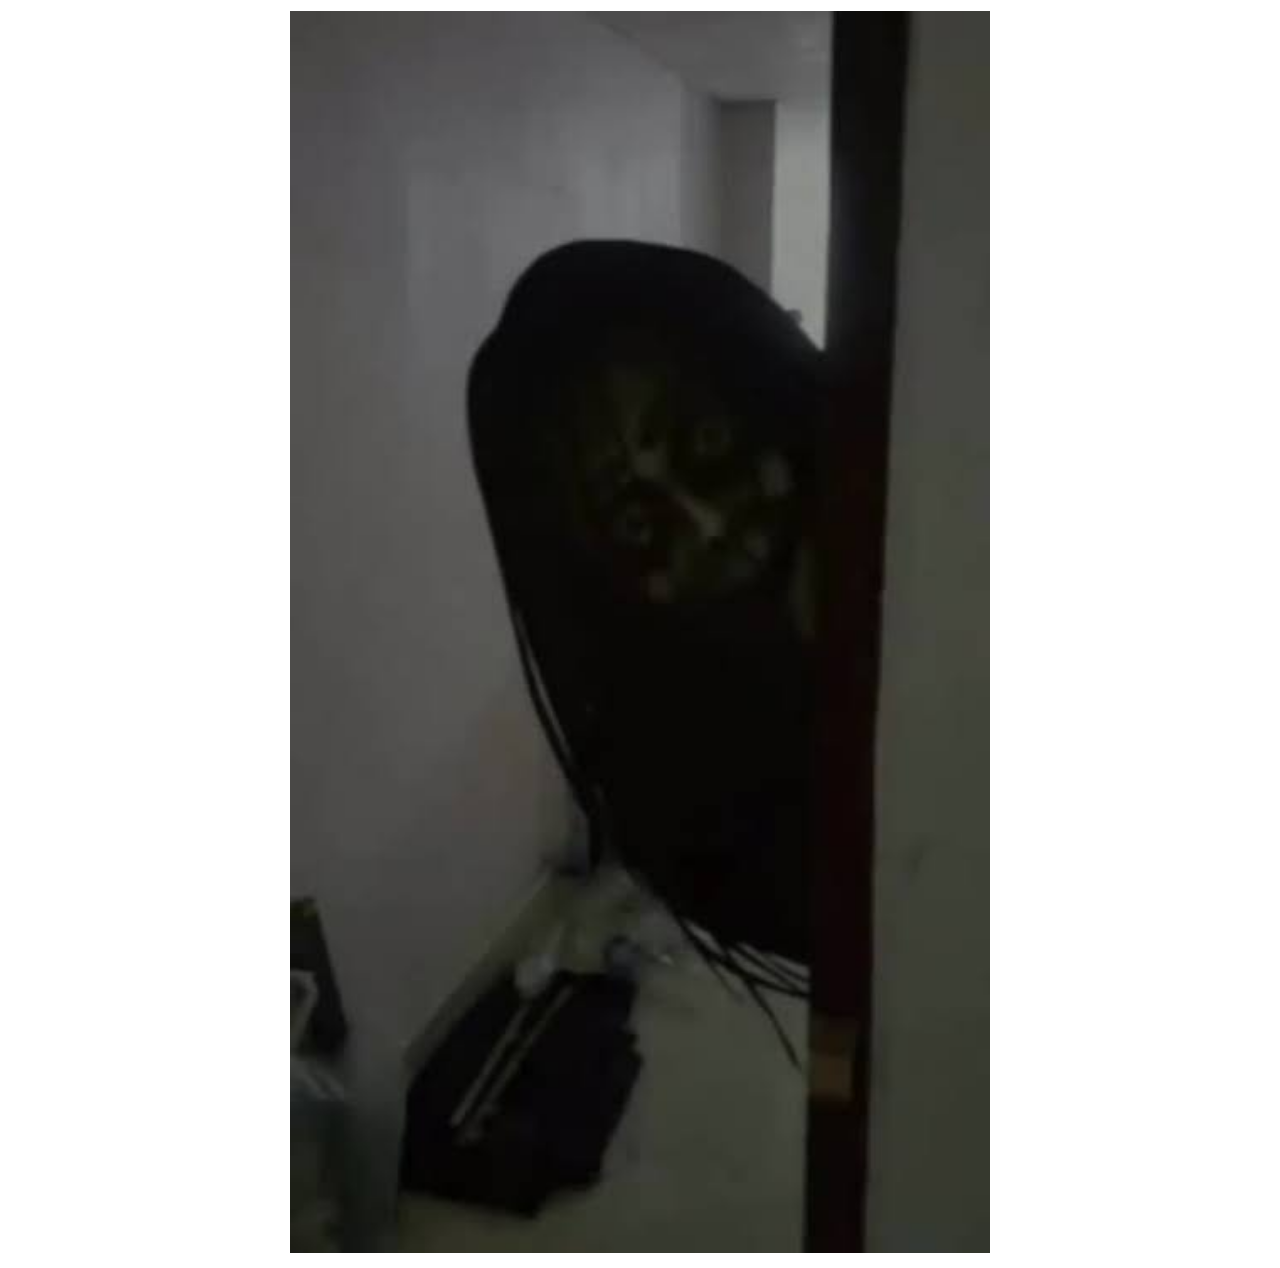
<file: jump.html>
<!DOCTYPE html>
<html lang="en">
<head>
    <meta charset="UTF-8">
    <meta name="viewport" content="width=device-width, initial-scale=1.0">
    <title>ADAAA SETANNN</title>
</head>
<body>
    <table align="center">
        <tr>
    <td align="center"><img src="images/yay.jpg" width="700"></td>
    </tr></table>
</body>
</html>
</file>
